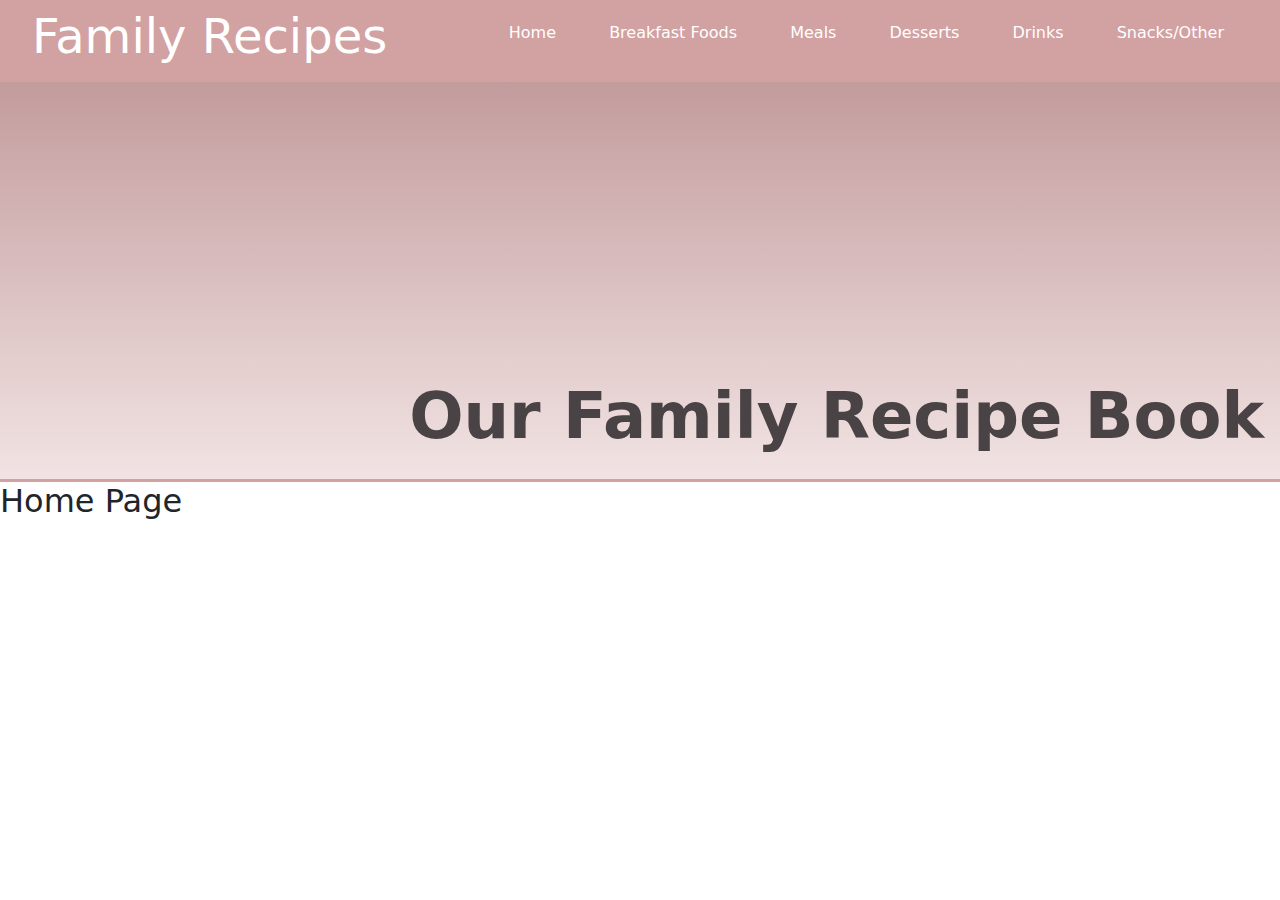
<file: index.html>
<!DOCTYPE html>
<html>
<head>
    <meta charset="UTF-8" />
    <title>Recipe Homepage</title>
    <link rel="stylesheet" type="text/css" href="styles/main.css">
    <meta name="viewport" content="width=device-width, inital-scale=1.0" />
    <link href="https://cdn.jsdelivr.net/npm/bootstrap@5.3.3/dist/css/bootstrap.min.css" rel="stylesheet" integrity="sha384-QWTKZyjpPEjISv5WaRU9OFeRpok6YctnYmDr5pNlyT2bRjXh0JMhjY6hW+ALEwIH" crossorigin="anonymous">
</head>
<body>
    <nav class="navbar" id="top-of-page">
        <h2 class="navbar__title">Family Recipes</h2>
        <ul class="navbar__list">
            <li class="navbar__item">
                <a class="navbar__link" href="index.html">Home</a>
            </li>
            <li class="navbar__item">
                <a class="navbar__link" href="breakfast.html">Breakfast Foods</a>
            </li>
            <li class="navbar__item">
                <a class="navbar__link" href="meals.html">Meals</a>
            </li>
            <li class="navbar__item">
                <a class="navbar__link" href="dessert.html">Desserts</a>
            </li>
            <li class="navbar__item">
                <a class="navbar__link" href="drinks.html">Drinks</a>
            </li>
            <li class="navbar__item">
                <a class="navbar__link" href="snacks.html">Snacks/Other</a>
            </li>
        </ul>
    </nav>
    <header class="home-header">
        <h1 class="page-title">Our Family Recipe Book</h1>
    </header>
    
    <main>
        <h2>Home Page</h2>
    </main>
    <footer>

    </footer>
    <script src="https://cdn.jsdelivr.net/npm/bootstrap@5.3.3/dist/js/bootstrap.bundle.min.js" integrity="sha384-YvpcrYf0tY3lHB60NNkmXc5s9fDVZLESaAA55NDzOxhy9GkcIdslK1eN7N6jIeHz" crossorigin="anonymous"></script>
</body>
</html>
</file>
<file: styles/main.css>
/* sass-utils */
* {
  box-sizing: border-box;
}

.page-container {
  margin: 0;
  margin-right: 1rem;
}

/* sass-layouts */
.navbar {
  background-color: #d2a1a2;
}
.navbar__title {
  margin-left: 2rem;
  font-size: 3rem;
  color: #ffffff;
}
.navbar__list {
  list-style-type: none;
  margin-right: 2rem;
}
.navbar__item {
  display: inline;
  padding: 1rem;
}
.navbar__link {
  text-decoration: none;
  color: #ffffff;
  padding: 0.5rem;
}
.navbar__link:hover {
  color: #494345;
}

@media only screen and (max-width: 800px) {
  .navbar__list {
    display: flex;
    flex-direction: column;
    list-style-type: none;
  }
  .navbar__item {
    padding: 0;
  }
}
.page-title {
  font-size: 4rem;
  align-self: flex-end;
  margin-left: auto;
  padding: 1rem;
  color: #494345;
  font-weight: bold;
}

.home-header {
  background-image: linear-gradient(rgba(135, 135, 135, 0.2), rgba(255, 255, 255, 0.7)), url(https://images.unsplash.com/photo-1594046243098-0fceea9d451e?q=80&w=2940&auto=format&fit=crop&ixlib=rb-4.0.3&ixid=M3wxMjA3fDB8MHxwaG90by1wYWdlfHx8fGVufDB8fHx8fA%3D%3D);
  height: 25rem;
  background-size: cover;
  background-position: center;
  display: flex;
  background-color: #d2a1a2;
  border-bottom: solid #d2a1a2 3px;
}

.breakfast-header {
  background-image: linear-gradient(rgba(135, 135, 135, 0.2), rgba(255, 255, 255, 0.7)), url(https://images.unsplash.com/photo-1594046243098-0fceea9d451e?q=80&w=2940&auto=format&fit=crop&ixlib=rb-4.0.3&ixid=M3wxMjA3fDB8MHxwaG90by1wYWdlfHx8fGVufDB8fHx8fA%3D%3D);
  height: 25rem;
  background-size: cover;
  background-position: center;
  display: flex;
  background-color: #d2a1a2;
  border-bottom: solid #d2a1a2 3px;
}

.meal-header {
  background-image: linear-gradient(rgba(135, 135, 135, 0.2), rgba(255, 255, 255, 0.7)), url(https://images.unsplash.com/photo-1594046243098-0fceea9d451e?q=80&w=2940&auto=format&fit=crop&ixlib=rb-4.0.3&ixid=M3wxMjA3fDB8MHxwaG90by1wYWdlfHx8fGVufDB8fHx8fA%3D%3D);
  height: 25rem;
  background-size: cover;
  background-position: center;
  display: flex;
  background-color: #d2a1a2;
  border-bottom: solid #d2a1a2 3px;
}

.drink-header {
  background-image: linear-gradient(rgba(135, 135, 135, 0.2), rgba(255, 255, 255, 0.7)), url(https://images.unsplash.com/photo-1594046243098-0fceea9d451e?q=80&w=2940&auto=format&fit=crop&ixlib=rb-4.0.3&ixid=M3wxMjA3fDB8MHxwaG90by1wYWdlfHx8fGVufDB8fHx8fA%3D%3D);
  height: 25rem;
  background-size: cover;
  background-position: center;
  display: flex;
  background-color: #d2a1a2;
  border-bottom: solid #d2a1a2 3px;
}

.dessert-header {
  background-image: linear-gradient(rgba(135, 135, 135, 0.2), rgba(255, 255, 255, 0.7)), url(https://images.unsplash.com/photo-1594046243098-0fceea9d451e?q=80&w=2940&auto=format&fit=crop&ixlib=rb-4.0.3&ixid=M3wxMjA3fDB8MHxwaG90by1wYWdlfHx8fGVufDB8fHx8fA%3D%3D);
  height: 25rem;
  background-size: cover;
  background-position: center;
  display: flex;
  background-color: #d2a1a2;
  border-bottom: solid #d2a1a2 3px;
}

.recipe-section {
  padding-top: 2rem;
  margin-right: 1rem;
}

.recipe {
  margin: 0 0 2rem 2rem;
  border-bottom: solid #d2a1a2 2px;
  padding-bottom: 2rem;
}
.recipe__title {
  font-size: 2.5rem;
}
.recipe__img {
  height: 20rem;
  width: 20rem;
  -o-object-fit: cover;
     object-fit: cover;
  padding: 1rem 0;
}
.recipe__content {
  color: #494345;
}
.recipe__info p {
  margin: 0;
}
.recipe__link {
  background-color: #d2a1a2;
  padding: 1rem;
  text-decoration: none;
  color: #ffffff;
  border-radius: 10px;
}

.ingrediants__title {
  font-size: 1.2rem;
}
.ingrediants__list {
  font-size: 1rem;
}

.directions__title {
  font-size: 1.2rem;
}
.directions__list {
  font-size: 1rem;
}

.recipe-navbar {
  background-color: #83876f;
  padding-top: 2rem;
}
.recipe-navbar__title {
  text-align: left;
  font-size: 1.5rem;
  padding-left: 2rem;
  font-weight: bold;
  color: #ffffff;
}
.recipe-navbar__list {
  list-style-position: inside;
  padding: 0;
}
.recipe-navbar__item {
  color: #ffffff;
  padding: 0 2rem;
}
.recipe-navbar__link, .recipe-navbar :visited {
  text-decoration: none;
  color: #ffffff;
}
.recipe-navbar__link:hover {
  color: #494345;
}

/* sass-pages *//*# sourceMappingURL=main.css.map */
</file>
